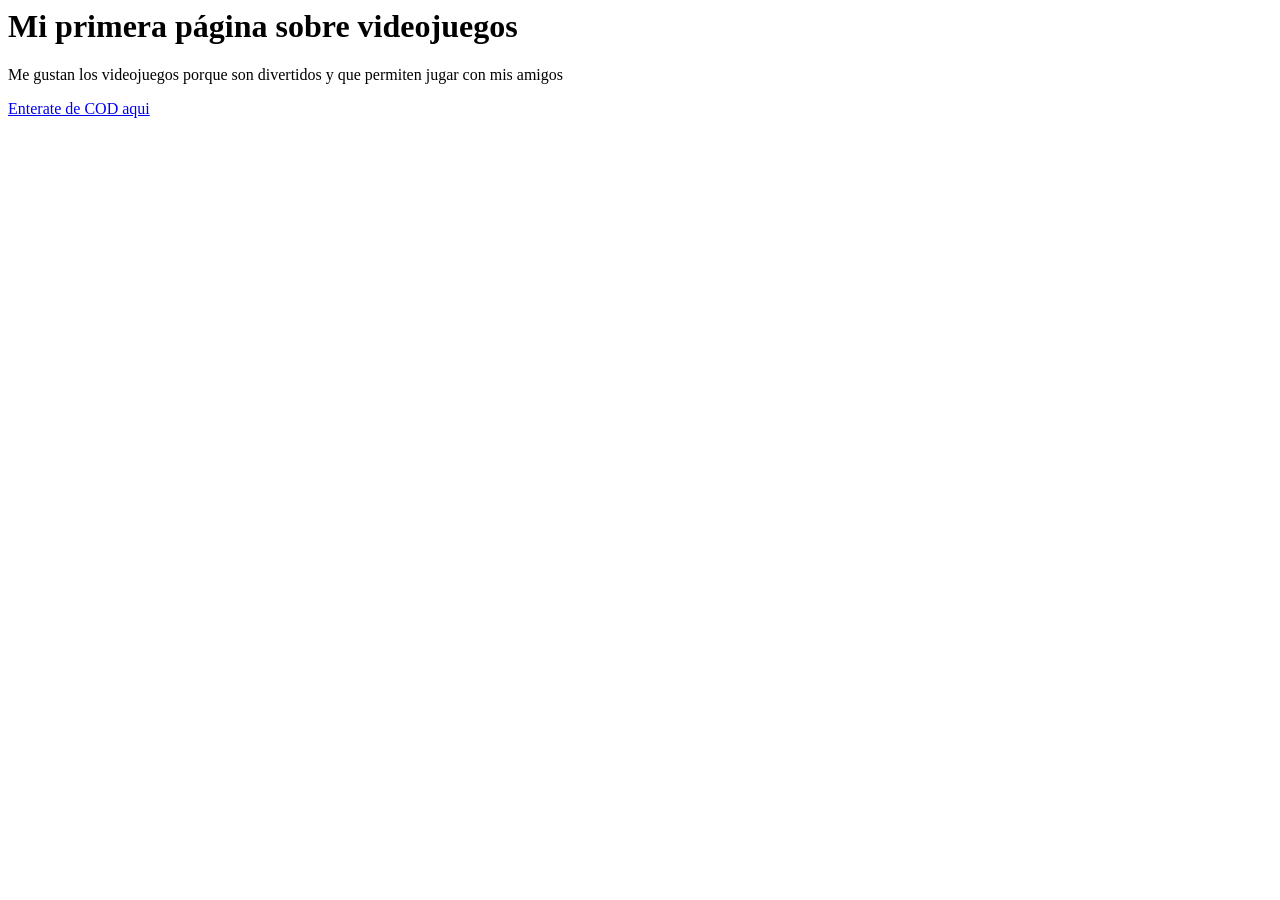
<file: completed-examples/lesson-02-html-basics/index.html>
<body>

<h1> Mi primera página sobre videojuegos</h1> 
<p> Me gustan los videojuegos porque son divertidos y que permiten jugar con mis amigos</p>

<a href="https://www.callofduty.com" target="_blank" >Enterate de COD aqui</a>

</body>
</file>
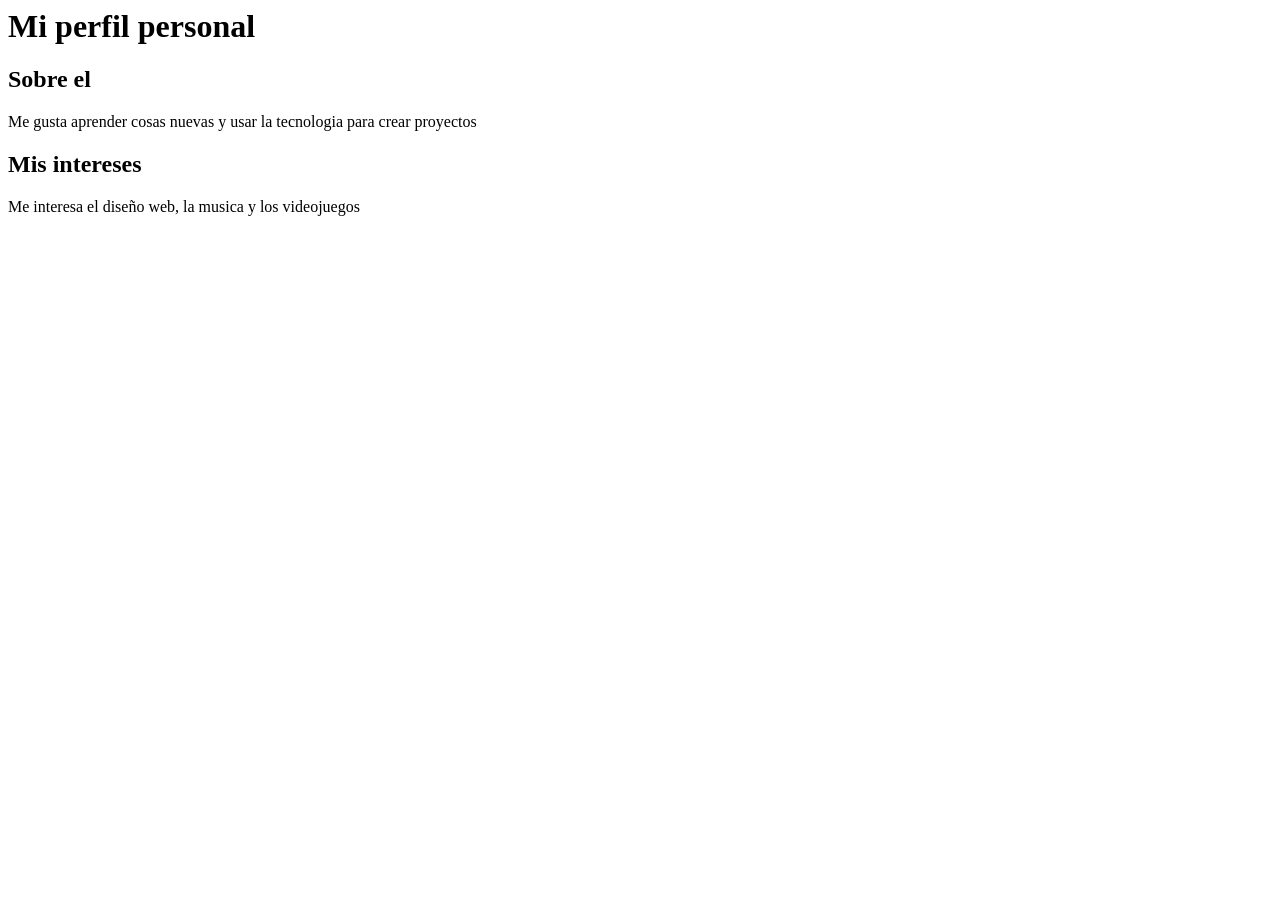
<file: completed-examples/lesson-03/index.html>
<body>

<h1> Mi perfil personal</h1>
<h2> Sobre el</h2> 
<p> Me gusta aprender cosas nuevas y usar la tecnologia para crear proyectos</p>

<h2>Mis intereses</h2>

<p>Me interesa el diseño web, la musica y los videojuegos</p>

</body>
</file>
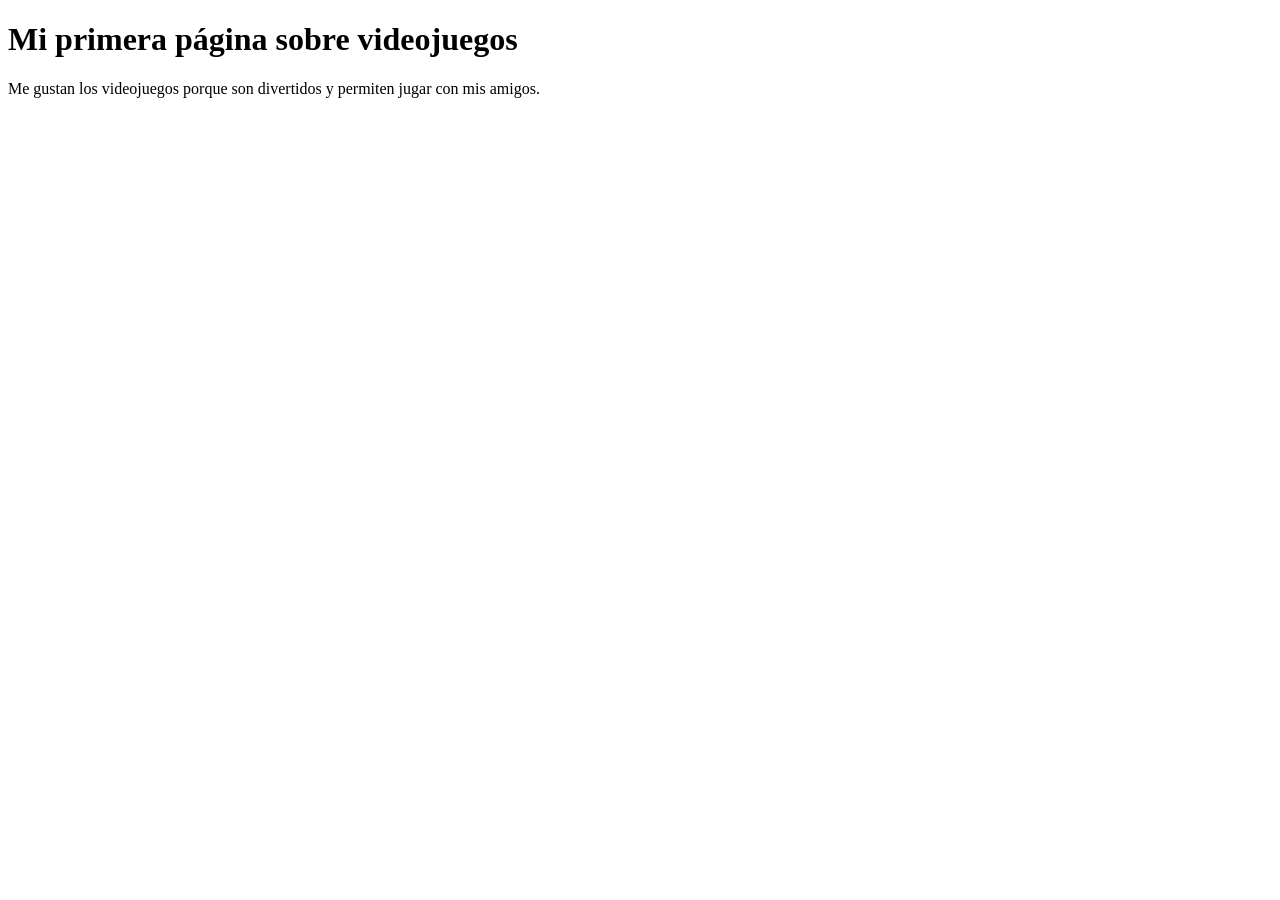
<file: starter-files/lesson-02-html-basics/index.html>
<!DOCTYPE html>
<html>
<head>
    <title>Mi primera página sobre videojuegos</title>
</head>
<body>

    <h1>Mi primera página sobre videojuegos</h1>

    <p>
        Me gustan los videojuegos porque son divertidos y permiten jugar con mis amigos.
    </p>

    <!-- TODO: Agrega un enlace a tu videojuego favorito -->

</body>
</html>
</file>
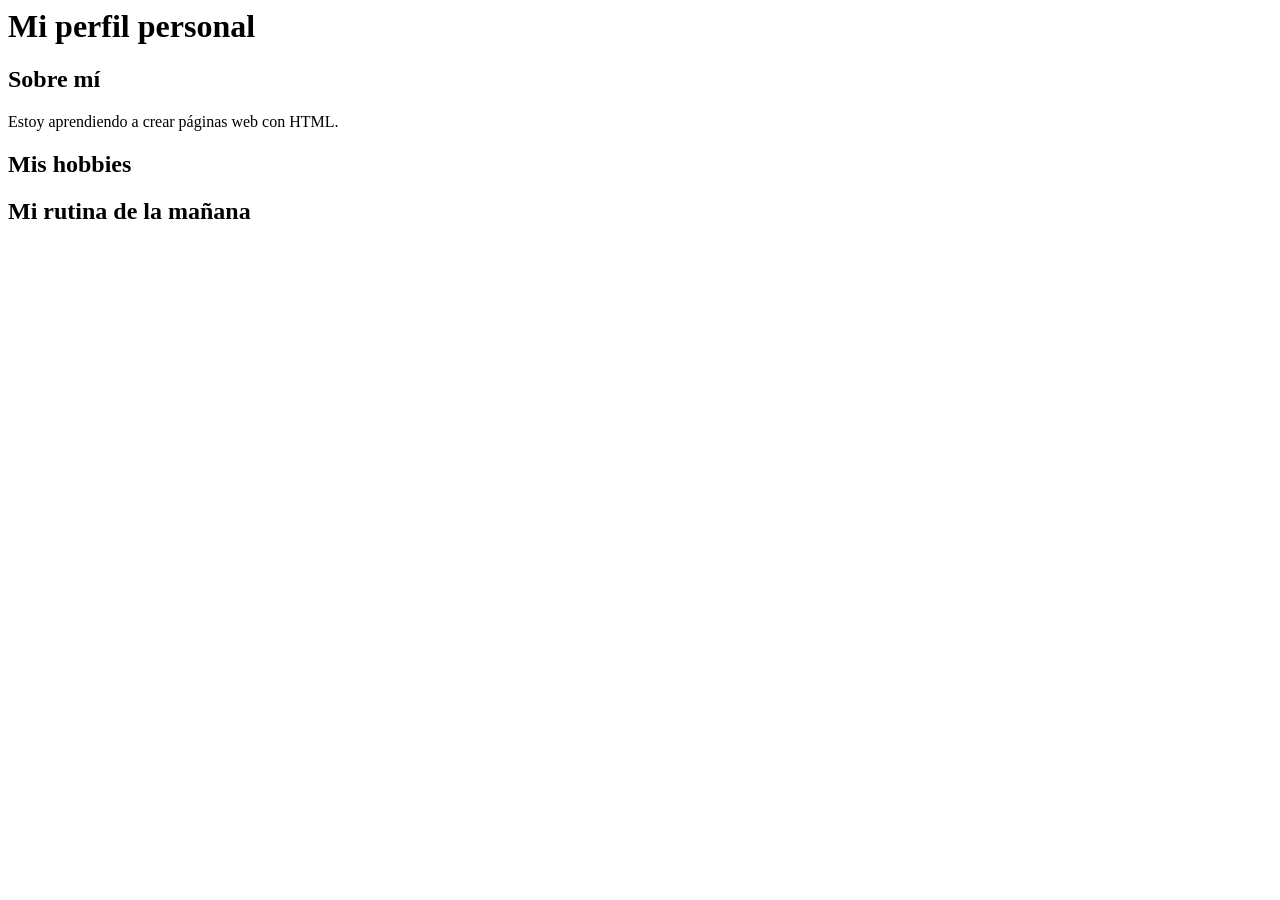
<file: starter-files/lesson-04-lists-images-links/index.html>
<body>

    <h1>Mi perfil personal</h1>

    <h2>Sobre mí</h2>

    <p>
        Estoy aprendiendo a crear páginas web con HTML.
    </p>

    <!-- TODO: Agrega una imagen -->

    <h2>Mis hobbies</h2>

    <!-- TODO: Crea una lista no ordenada con tus 3 hobbies favoritos -->



    <h2>Mi rutina de la mañana</h2>

    <!-- TODO: Crea una lista ordenada con 3 pasos que realizas al despertar -->



    <!-- TODO: Agrega un enlace a tu página web favorita -->

</body>
</file>
